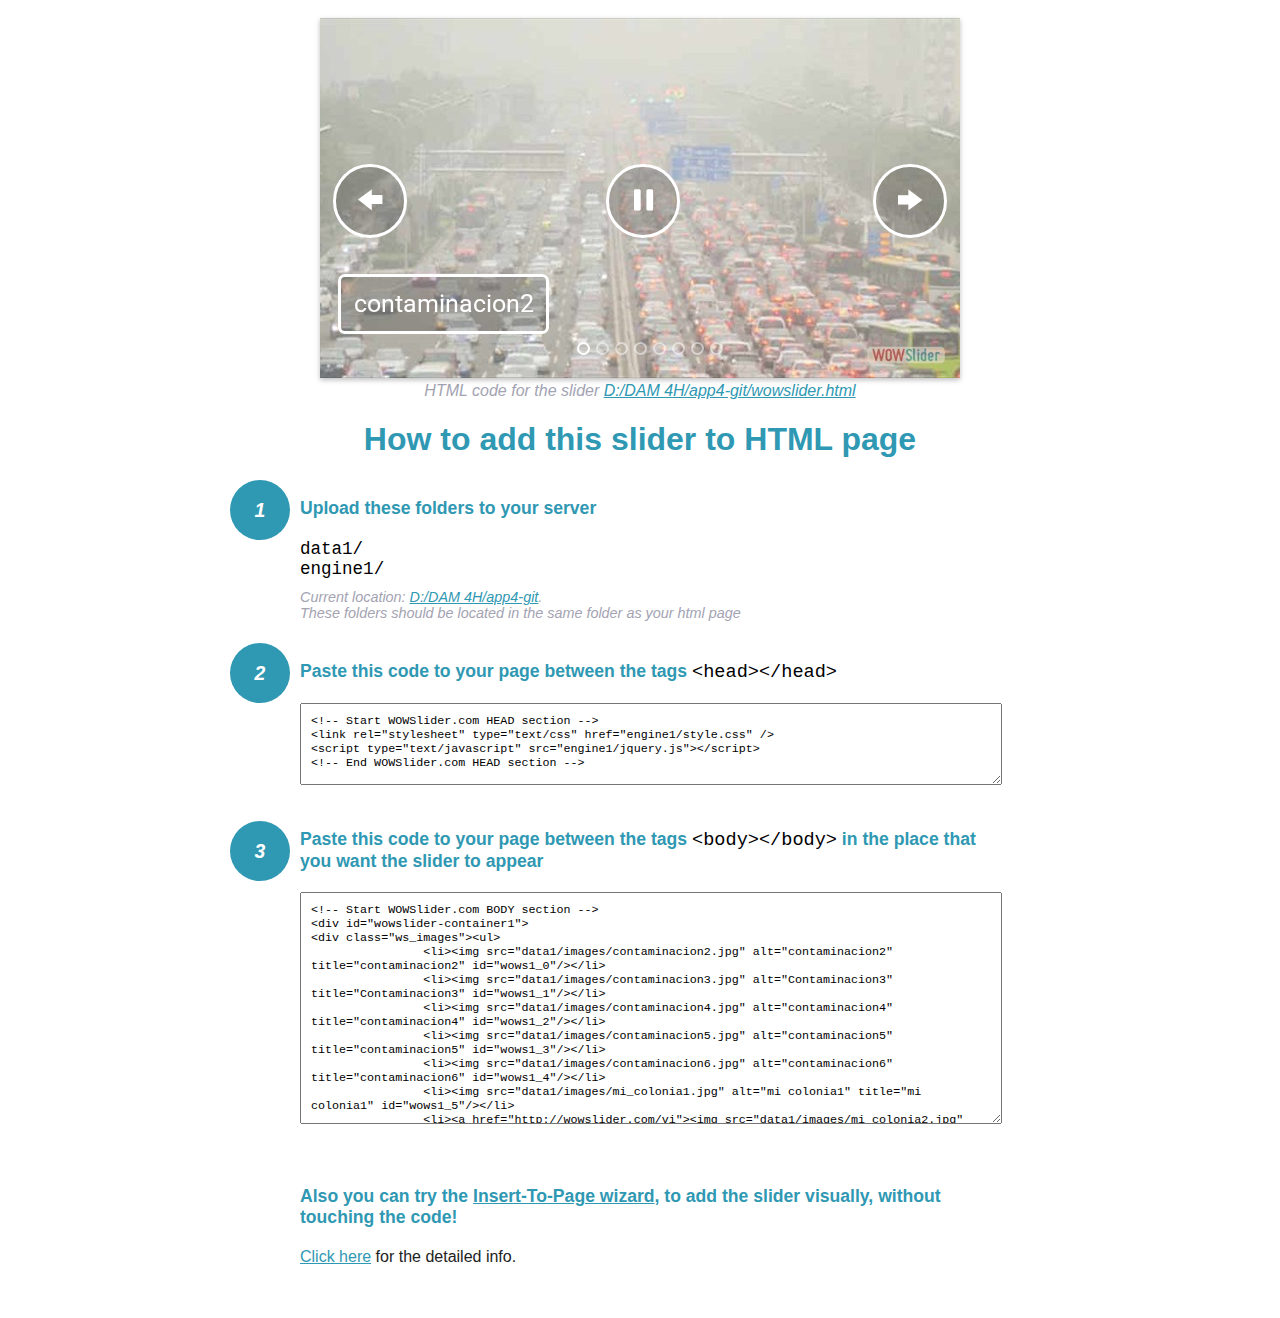
<file: wowslider-howto.html>
<!DOCTYPE html>
<html>
<head>
	<title>WOWSlider</title>
	<meta http-equiv="content-type" content="text/html; charset=utf-8" />
	<meta name="description" content="WOWSlider" />
	
	<!-- Start WOWSlider.com HEAD section --> <!-- add to the <head> of your page -->
	<link rel="stylesheet" type="text/css" href="engine1/style.css" />
	<script type="text/javascript" src="engine1/jquery.js"></script>
	<!-- End WOWSlider.com HEAD section -->


<style>
.instuction {
	font-family: sans-serif, Arial;
	display: block;
	margin: 0 auto;
	max-width: 820px;
	width: 100%;
	padding: 0 70px;
	color: #222;
	-webkit-box-sizing: border-box;
	-moz-box-sizing: border-box;
	box-sizing: border-box;
}
.instuction h1 img {
	max-width: 170px;
	vertical-align: middle;
	margin-bottom: 10px;
}
.instuction h1 {
	color: #2F98B3;
	text-align: center;
}
.instuction h2 {
	position: relative;
	font-size: 1.1em;
	color: #2F98B3;
	margin-bottom: 20px;
	margin-top: 40px;
}
.instuction h2 span.num {
	position: absolute;
	left: -70px;
	top: -18px;
	display: inline-block;
	vertical-align: middle;
	font-style: italic;
	font-size: 1.1em;
	width: 60px;
	height: 60px;
	line-height: 60px;
	text-align: center;
	background: #2F98B3;
	color: #fff;
	border-radius: 50%;
}
.instuction .mono {
	color: #000;
	font-family: monospace;
	font-size: 1.3em;
	font-weight: normal;
}
.instuction li.mono {
	font-size: 1.5em;
}

.instuction ul {
	font-size: 0.9em;
	margin-top: 0;
	padding-left: 0;
	list-style: none;
}
.instuction .note {
	color: #A3A3B2;
	font-style: italic;
	padding-top: 10px;
}
.instuction p.note {
	text-align: center;
	padding-top: 0;
	margin-top: 4px;
}
.instuction textarea {
	font-size: 0.9em;
	min-height: 60px;
	padding: 10px;
	margin: 0;
	overflow: auto;
	max-width: 100%;
	width: 100%;
}
.instuction a,
.instuction a:visited {
	color: #2F98B3;
}
</style>


</head>
<body style="margin:auto">

<br>

<!-- Start WOWSlider.com BODY section --> <!-- add to the <body> of your page -->
<div id="wowslider-container1">
<div class="ws_images"><ul>
		<li><img src="data1/images/contaminacion2.jpg" alt="contaminacion2" title="contaminacion2" id="wows1_0"/></li>
		<li><img src="data1/images/contaminacion3.jpg" alt="Contaminacion3" title="Contaminacion3" id="wows1_1"/></li>
		<li><img src="data1/images/contaminacion4.jpg" alt="contaminacion4" title="contaminacion4" id="wows1_2"/></li>
		<li><img src="data1/images/contaminacion5.jpg" alt="contaminacion5" title="contaminacion5" id="wows1_3"/></li>
		<li><img src="data1/images/contaminacion6.jpg" alt="contaminacion6" title="contaminacion6" id="wows1_4"/></li>
		<li><img src="data1/images/mi_colonia1.jpg" alt="mi colonia1" title="mi colonia1" id="wows1_5"/></li>
		<li><a href="http://wowslider.com/vi"><img src="data1/images/mi_colonia2.jpg" alt="bootstrap slider" title="mi colonia2" id="wows1_6"/></a></li>
		<li><img src="data1/images/contaminacion13.jpg" alt="contaminacion13" title="contaminacion13" id="wows1_7"/></li>
	</ul></div>
	<div class="ws_bullets"><div>
		<a href="#" title="contaminacion2"><span><img src="data1/tooltips/contaminacion2.jpg" alt="contaminacion2"/>1</span></a>
		<a href="#" title="Contaminacion3"><span><img src="data1/tooltips/contaminacion3.jpg" alt="Contaminacion3"/>2</span></a>
		<a href="#" title="contaminacion4"><span><img src="data1/tooltips/contaminacion4.jpg" alt="contaminacion4"/>3</span></a>
		<a href="#" title="contaminacion5"><span><img src="data1/tooltips/contaminacion5.jpg" alt="contaminacion5"/>4</span></a>
		<a href="#" title="contaminacion6"><span><img src="data1/tooltips/contaminacion6.jpg" alt="contaminacion6"/>5</span></a>
		<a href="#" title="mi colonia1"><span><img src="data1/tooltips/mi_colonia1.jpg" alt="mi colonia1"/>6</span></a>
		<a href="#" title="mi colonia2"><span><img src="data1/tooltips/mi_colonia2.jpg" alt="mi colonia2"/>7</span></a>
		<a href="#" title="contaminacion13"><span><img src="data1/tooltips/contaminacion13.jpg" alt="contaminacion13"/>8</span></a>
	</div></div><div class="ws_script" style="position:absolute;left:-99%"><a href="http://wowslider.com/vi">cssslider</a> by WOWSlider.com v8.7</div>
<div class="ws_shadow"></div>
</div>	
<script type="text/javascript" src="engine1/wowslider.js"></script>
<script type="text/javascript" src="engine1/script.js"></script>
<!-- End WOWSlider.com BODY section -->


<div class="instuction">
	<p class="note">HTML code for the slider <a href="file:///D:/DAM 4H/app4-git/wowslider.html">D:/DAM 4H/app4-git/wowslider.html</a></p>

	<h1>
		How to add this slider to HTML page
	</h1>

	<h2><span class="num">1</span> Upload these folders to your server</h2>
	<ul>
		<li class="mono">data1/</li>
		<li class="mono">engine1/</li>
		<li class="note">Current location: <a href="file:///D:/DAM 4H/app4-git">D:/DAM 4H/app4-git</a>. <br>These folders should be located in the same folder as your html page</li>
	</ul>

	<h2><span class="num">2</span> Paste this code to your page between the tags <span class="mono">&lt;head&gt;&lt;/head&gt;</span></h2>
	<textarea onclick="this.select()">&lt;!-- Start WOWSlider.com HEAD section --&gt;
&lt;link rel=&quot;stylesheet&quot; type=&quot;text/css&quot; href=&quot;engine1/style.css&quot; /&gt;
&lt;script type=&quot;text/javascript&quot; src=&quot;engine1/jquery.js&quot;&gt;&lt;/script&gt;
&lt;!-- End WOWSlider.com HEAD section --&gt;</textarea>


	<h2><span class="num" style="top: -8px;">3</span> Paste this code to your page between the tags <span class="mono">&lt;body&gt;&lt;/body&gt;</span> in the place that you want the slider to appear</h2>
	<textarea onclick="this.select()" rows="15">&lt;!-- Start WOWSlider.com BODY section --&gt;
&lt;div id=&quot;wowslider-container1&quot;&gt;
&lt;div class=&quot;ws_images&quot;&gt;&lt;ul&gt;
		&lt;li&gt;&lt;img src=&quot;data1/images/contaminacion2.jpg&quot; alt=&quot;contaminacion2&quot; title=&quot;contaminacion2&quot; id=&quot;wows1_0&quot;/&gt;&lt;/li&gt;
		&lt;li&gt;&lt;img src=&quot;data1/images/contaminacion3.jpg&quot; alt=&quot;Contaminacion3&quot; title=&quot;Contaminacion3&quot; id=&quot;wows1_1&quot;/&gt;&lt;/li&gt;
		&lt;li&gt;&lt;img src=&quot;data1/images/contaminacion4.jpg&quot; alt=&quot;contaminacion4&quot; title=&quot;contaminacion4&quot; id=&quot;wows1_2&quot;/&gt;&lt;/li&gt;
		&lt;li&gt;&lt;img src=&quot;data1/images/contaminacion5.jpg&quot; alt=&quot;contaminacion5&quot; title=&quot;contaminacion5&quot; id=&quot;wows1_3&quot;/&gt;&lt;/li&gt;
		&lt;li&gt;&lt;img src=&quot;data1/images/contaminacion6.jpg&quot; alt=&quot;contaminacion6&quot; title=&quot;contaminacion6&quot; id=&quot;wows1_4&quot;/&gt;&lt;/li&gt;
		&lt;li&gt;&lt;img src=&quot;data1/images/mi_colonia1.jpg&quot; alt=&quot;mi colonia1&quot; title=&quot;mi colonia1&quot; id=&quot;wows1_5&quot;/&gt;&lt;/li&gt;
		&lt;li&gt;&lt;a href=&quot;http://wowslider.com/vi&quot;&gt;&lt;img src=&quot;data1/images/mi_colonia2.jpg&quot; alt=&quot;bootstrap slider&quot; title=&quot;mi colonia2&quot; id=&quot;wows1_6&quot;/&gt;&lt;/a&gt;&lt;/li&gt;
		&lt;li&gt;&lt;img src=&quot;data1/images/contaminacion13.jpg&quot; alt=&quot;contaminacion13&quot; title=&quot;contaminacion13&quot; id=&quot;wows1_7&quot;/&gt;&lt;/li&gt;
	&lt;/ul&gt;&lt;/div&gt;
	&lt;div class=&quot;ws_bullets&quot;&gt;&lt;div&gt;
		&lt;a href=&quot;#&quot; title=&quot;contaminacion2&quot;&gt;&lt;span&gt;&lt;img src=&quot;data1/tooltips/contaminacion2.jpg&quot; alt=&quot;contaminacion2&quot;/&gt;1&lt;/span&gt;&lt;/a&gt;
		&lt;a href=&quot;#&quot; title=&quot;Contaminacion3&quot;&gt;&lt;span&gt;&lt;img src=&quot;data1/tooltips/contaminacion3.jpg&quot; alt=&quot;Contaminacion3&quot;/&gt;2&lt;/span&gt;&lt;/a&gt;
		&lt;a href=&quot;#&quot; title=&quot;contaminacion4&quot;&gt;&lt;span&gt;&lt;img src=&quot;data1/tooltips/contaminacion4.jpg&quot; alt=&quot;contaminacion4&quot;/&gt;3&lt;/span&gt;&lt;/a&gt;
		&lt;a href=&quot;#&quot; title=&quot;contaminacion5&quot;&gt;&lt;span&gt;&lt;img src=&quot;data1/tooltips/contaminacion5.jpg&quot; alt=&quot;contaminacion5&quot;/&gt;4&lt;/span&gt;&lt;/a&gt;
		&lt;a href=&quot;#&quot; title=&quot;contaminacion6&quot;&gt;&lt;span&gt;&lt;img src=&quot;data1/tooltips/contaminacion6.jpg&quot; alt=&quot;contaminacion6&quot;/&gt;5&lt;/span&gt;&lt;/a&gt;
		&lt;a href=&quot;#&quot; title=&quot;mi colonia1&quot;&gt;&lt;span&gt;&lt;img src=&quot;data1/tooltips/mi_colonia1.jpg&quot; alt=&quot;mi colonia1&quot;/&gt;6&lt;/span&gt;&lt;/a&gt;
		&lt;a href=&quot;#&quot; title=&quot;mi colonia2&quot;&gt;&lt;span&gt;&lt;img src=&quot;data1/tooltips/mi_colonia2.jpg&quot; alt=&quot;mi colonia2&quot;/&gt;7&lt;/span&gt;&lt;/a&gt;
		&lt;a href=&quot;#&quot; title=&quot;contaminacion13&quot;&gt;&lt;span&gt;&lt;img src=&quot;data1/tooltips/contaminacion13.jpg&quot; alt=&quot;contaminacion13&quot;/&gt;8&lt;/span&gt;&lt;/a&gt;
	&lt;/div&gt;&lt;/div&gt;&lt;div class=&quot;ws_script&quot; style=&quot;position:absolute;left:-99%&quot;&gt;&lt;a href=&quot;http://wowslider.com/vi&quot;&gt;cssslider&lt;/a&gt; by WOWSlider.com v8.7&lt;/div&gt;
&lt;div class=&quot;ws_shadow&quot;&gt;&lt;/div&gt;
&lt;/div&gt;	
&lt;script type=&quot;text/javascript&quot; src=&quot;engine1/wowslider.js&quot;&gt;&lt;/script&gt;
&lt;script type=&quot;text/javascript&quot; src=&quot;engine1/script.js&quot;&gt;&lt;/script&gt;
&lt;!-- End WOWSlider.com BODY section --&gt;</textarea>

<br><br>
<h2>Also you can try the <a href="http://wowslider.com/help/add-wowslider-to-page-2.html" target="_blank">Insert-To-Page wizard</a>, to add the slider visually, without touching the code!</h2>
<p>
	<a href="http://wowslider.com/help/add-wowslider-to-page-2.html" target="_blank">Click here</a> for the detailed info.
</p>
</div>

<br><br>
</body>
</html>
</file>
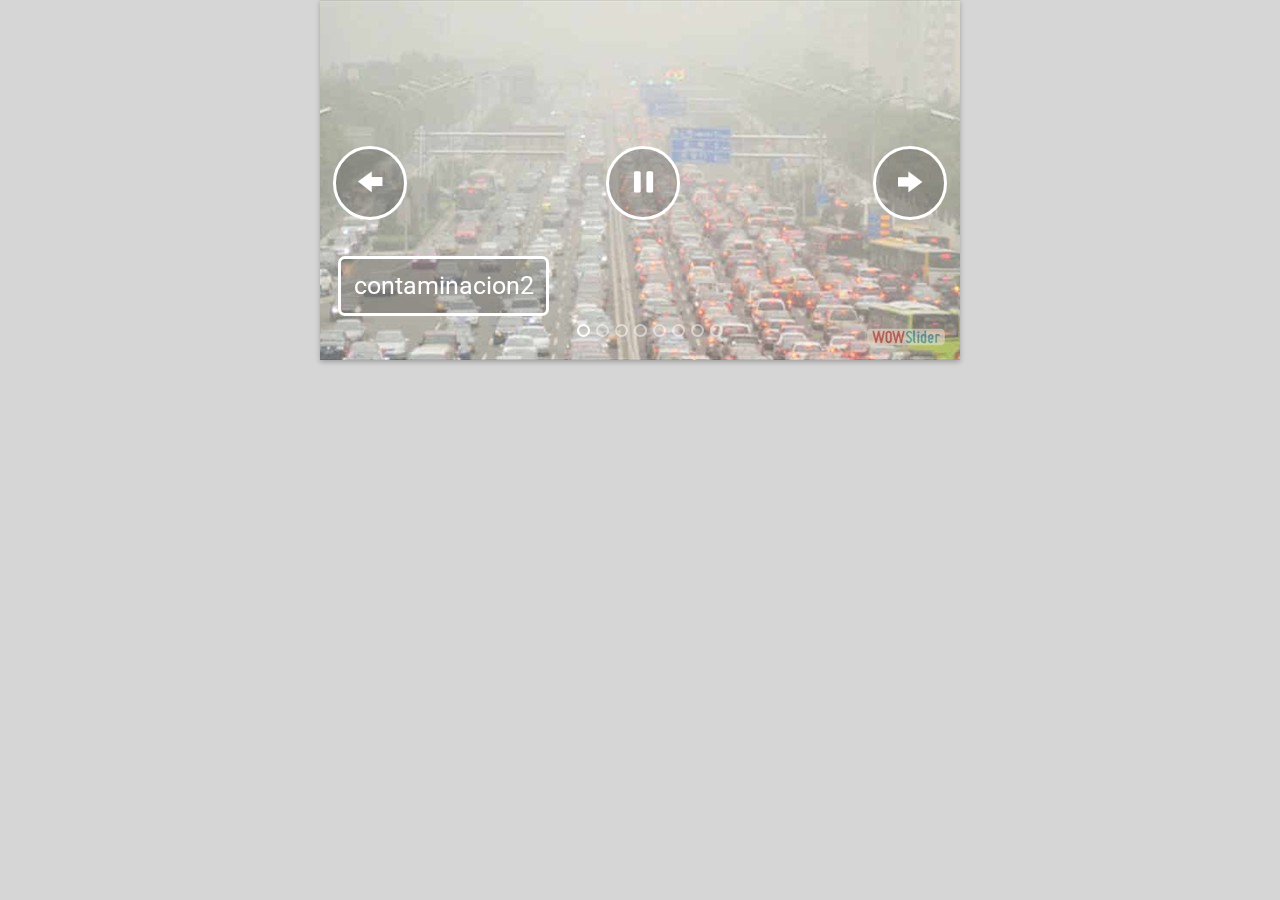
<file: wowslider.html>
<!DOCTYPE html>
<html>
<head>
	<title>Cssslider</title>
	<meta http-equiv="content-type" content="text/html; charset=utf-8" />
	<meta name="description" content="Made with WOW Slider - Create beautiful, responsive image sliders in a few clicks. Awesome skins and animations. Cssslider" />
	
	<!-- Start WOWSlider.com HEAD section --> <!-- add to the <head> of your page -->
	<link rel="stylesheet" type="text/css" href="engine1/style.css" />
	<script type="text/javascript" src="engine1/jquery.js"></script>
	<!-- End WOWSlider.com HEAD section -->

</head>
<body style="background-color:#d6d6d6;margin:auto">
	
	<!-- Start WOWSlider.com BODY section --> <!-- add to the <body> of your page -->
	<div id="wowslider-container1">
	<div class="ws_images"><ul>
		<li><img src="data1/images/contaminacion2.jpg" alt="contaminacion2" title="contaminacion2" id="wows1_0"/></li>
		<li><img src="data1/images/contaminacion3.jpg" alt="Contaminacion3" title="Contaminacion3" id="wows1_1"/></li>
		<li><img src="data1/images/contaminacion4.jpg" alt="contaminacion4" title="contaminacion4" id="wows1_2"/></li>
		<li><img src="data1/images/contaminacion5.jpg" alt="contaminacion5" title="contaminacion5" id="wows1_3"/></li>
		<li><img src="data1/images/contaminacion6.jpg" alt="contaminacion6" title="contaminacion6" id="wows1_4"/></li>
		<li><img src="data1/images/mi_colonia1.jpg" alt="mi colonia1" title="mi colonia1" id="wows1_5"/></li>
		<li><a href="http://wowslider.com/vi"><img src="data1/images/mi_colonia2.jpg" alt="bootstrap slider" title="mi colonia2" id="wows1_6"/></a></li>
		<li><img src="data1/images/contaminacion13.jpg" alt="contaminacion13" title="contaminacion13" id="wows1_7"/></li>
	</ul></div>
	<div class="ws_bullets"><div>
		<a href="#" title="contaminacion2"><span><img src="data1/tooltips/contaminacion2.jpg" alt="contaminacion2"/>1</span></a>
		<a href="#" title="Contaminacion3"><span><img src="data1/tooltips/contaminacion3.jpg" alt="Contaminacion3"/>2</span></a>
		<a href="#" title="contaminacion4"><span><img src="data1/tooltips/contaminacion4.jpg" alt="contaminacion4"/>3</span></a>
		<a href="#" title="contaminacion5"><span><img src="data1/tooltips/contaminacion5.jpg" alt="contaminacion5"/>4</span></a>
		<a href="#" title="contaminacion6"><span><img src="data1/tooltips/contaminacion6.jpg" alt="contaminacion6"/>5</span></a>
		<a href="#" title="mi colonia1"><span><img src="data1/tooltips/mi_colonia1.jpg" alt="mi colonia1"/>6</span></a>
		<a href="#" title="mi colonia2"><span><img src="data1/tooltips/mi_colonia2.jpg" alt="mi colonia2"/>7</span></a>
		<a href="#" title="contaminacion13"><span><img src="data1/tooltips/contaminacion13.jpg" alt="contaminacion13"/>8</span></a>
	</div></div><div class="ws_script" style="position:absolute;left:-99%"><a href="http://wowslider.com/vi">cssslider</a> by WOWSlider.com v8.7</div>
	<div class="ws_shadow"></div>
	</div>	
	<script type="text/javascript" src="engine1/wowslider.js"></script>
	<script type="text/javascript" src="engine1/script.js"></script>
	<!-- End WOWSlider.com BODY section -->

</body>
</html>
</file>
<file: engine1/style.css>
/*
 *	generated by WOW Slider 8.7
 *	template Epsilon
 */
@import url(https://fonts.googleapis.com/css?family=Roboto&subset=latin,cyrillic-ext,latin-ext,cyrillic,greek-ext,greek,vietnamese);
@font-face {
  font-family: 'ws-ctrl-mfglabs';
  src: url('ws-ctrl-mfglabs.eot');
  src: url('ws-ctrl-mfglabs.eot#iefix') format('embedded-opentype'),
       url('ws-ctrl-mfglabs.svg#ws-ctrl-mfglabs') format('svg');
  font-weight: normal;
  font-style: normal;
}
@font-face {
  font-family: 'ws-ctrl-mfglabs';
  src: url('[data-uri]') format('woff'),
   	url('[data-uri]') format('truetype');
}
#wowslider-container1 { 
	display: table;
	zoom: 1; 
	position: relative;
	width: 100%;
	max-width: 640px;
	max-height:360px;
	margin:0px auto 0px;
	z-index:90;
	text-align:left; /* reset align=center */
	font-size: 10px;
	text-shadow: none; /* fix some user styles */

	/* reset box-sizing (to boostrap friendly) */
	-webkit-box-sizing: content-box;
	-moz-box-sizing: content-box;
	box-sizing: content-box; 
}
* html #wowslider-container1{ width:640px }
#wowslider-container1 .ws_images ul{
	position:relative;
	width: 10000%; 
	height:100%;
	left:0;
	list-style:none;
	margin:0;
	padding:0;
	border-spacing:0;
	overflow: visible;
	/*table-layout:fixed;*/
}
#wowslider-container1 .ws_images ul li{
	position: relative;
	width:1%;
	height:100%;
	line-height:0; /*opera*/
	overflow: hidden;
	float:left;
	/*font-size:0;*/
	padding:0 0 0 0 !important;
	margin:0 0 0 0 !important;
}

#wowslider-container1 .ws_images{
	position: relative;
	left:0;
	top:0;
	height:100%;
	max-height:360px;
	max-width: 640px;
	vertical-align: top;
	border:none;
	overflow: hidden;
}
#wowslider-container1 .ws_images ul a{
	width:100%;
	height:100%;
	max-height:360px;
	display:block;
	color:transparent;
}
#wowslider-container1 img{
	max-width: none !important;
}
#wowslider-container1 .ws_images .ws_list img,
#wowslider-container1 .ws_images > div > img{
	width:100%;
	border:none 0;
	max-width: none;
	padding:0;
	margin:0;
}
#wowslider-container1 .ws_images > div > img {
	max-height:360px;
}

#wowslider-container1 .ws_images iframe {
	position: absolute;
	z-index: -1;
}

#wowslider-container1 .ws-title > div {
	display: inline-block !important;
}

#wowslider-container1 a{ 
	text-decoration: none; 
	outline: none; 
	border: none; 
}

#wowslider-container1  .ws_bullets { 
	float: left;
	position:absolute;
	z-index:70;
}
#wowslider-container1  .ws_bullets div{
	position:relative;
	float:left;
	font-size: 0px;
}
/* compatibility with Joomla styles */
#wowslider-container1  .ws_bullets a {
	line-height: 0;
}

#wowslider-container1  .ws_script{
	display:none;
}
#wowslider-container1 sound, 
#wowslider-container1 object{
	position:absolute;
}

/* prevent some of users reset styles */
#wowslider-container1 .ws_effect {
	position: static;
	width: 100%;
	height: 100%;
}

#wowslider-container1 .ws_photoItem {
	border: 2em solid #fff;
	margin-left: -2em;
	margin-top: -2em;
}
#wowslider-container1 .ws_cube_side {
	background: #A6A5A9;
}


#wowslider-container1.ws_gestures {
	cursor: -webkit-grab;
	cursor: -moz-grab;
	cursor: url("[data-uri]"), move;
}
#wowslider-container1.ws_gestures.ws_grabbing {
	cursor: -webkit-grabbing;
	cursor: -moz-grabbing;
	cursor: url("[data-uri]"), move;
}

/* hide controls when video start play */
#wowslider-container1.ws_video_playing .ws_bullets,
#wowslider-container1.ws_video_playing .ws_fullscreen,
#wowslider-container1.ws_video_playing .ws_next,
#wowslider-container1.ws_video_playing .ws_prev {
	display: none;
}


/* youtube/vimeo buttons */
#wowslider-container1 .ws_video_btn {
	position: absolute;
	display: none;
	cursor: pointer;
	top: 0;
	left: 0;
	width: 100%;
	height: 100%;
	z-index: 55;
}
#wowslider-container1 .ws_video_btn.ws_youtube,
#wowslider-container1 .ws_video_btn.ws_vimeo {
	display: block;
}
#wowslider-container1 .ws_video_btn div {
	position: absolute;
	background-image: url(./playvideo.png);
	background-size: 200%;
	top: 50%;
	left: 50%;
	width: 7em;
	height: 5em;
	margin-left: -3.5em;
	margin-top: -2.5em;
}
#wowslider-container1 .ws_video_btn.ws_youtube div {
	background-position: 0 0;
}
#wowslider-container1 .ws_video_btn.ws_youtube:hover div {
	background-position: 100% 0;
}
#wowslider-container1 .ws_video_btn.ws_vimeo div {
	background-position: 0 100%;
}
#wowslider-container1 .ws_video_btn.ws_vimeo:hover div {
	background-position: 100% 100%;
}

#wowslider-container1 .ws_playpause.ws_hide {
	display: none !important;
}

#wowslider-container1 .ws_images {
	box-shadow: 0px 2px 5px 0 rgba(0, 0, 0, 0.26);
	-webkit-transition: box-shadow .5s cubic-bezier(.4,0,.2,1);
	transition: box-shadow .5s cubic-bezier(.4,0,.2,1);
}
#wowslider-container1 .ws_images:hover {
	box-shadow: 0px 17px 50px rgba(0, 0, 0, 0.19);
}
#wowslider-container1 .ws_bullets { 
	padding: 10px; 
}
#wowslider-container1 .ws_bullets a { 
	position: relative;
    text-shadow: none;
    color: transparent;
    display: inline-block;
    width: 9px;
    height: 9px;
    margin: 3px 3px;
    border-radius: 50%;
    border: 2px solid rgba(255,255,255,0.5);
}

#wowslider-container1 .ws_bullets a.ws_selbull {
	border: 2px solid;
	border-color: #ffffff;
}

#wowslider-container1 a.ws_next,
#wowslider-container1 a.ws_prev {
	font: 2.6em "ws-ctrl-mfglabs";
	width: 2.6em;
	height: 2.6em;
	margin-top:-1.3em;
}

#wowslider-container1 a.ws_next,
#wowslider-container1 a.ws_prev,
#wowslider-container1 .ws_playpause {
	position:absolute;
	top:50%;
	z-index:60;
	color: #FFFFFF;
	overflow: hidden;
	border-radius: 50%;
    border: 3px solid;
    border-color: #ffffff;
	background-color: rgba(0,0,0,0.2);
}

#wowslider-container1 a.ws_next,
#wowslider-container1 a.ws_prev,
#wowslider-container1 .ws_playpause {
	-webkit-transition: background-color 0.3s ease 0s;					
	-moz-transition: background-color 0.3s ease 0s;
	transition: background-color 0.3s ease 0s;	  					  					
}	
#wowslider-container1 a.ws_next:hover,
#wowslider-container1 a.ws_prev:hover,
#wowslider-container1 .ws_playpause:hover {
	background-color: rgba(0,0,0,0.5);
}

#wowslider-container1 a.ws_next {
	right: 0.5em;
}
#wowslider-container1 a.ws_prev {
	left: 0.5em;
}
#wowslider-container1 a.ws_next:after,
#wowslider-container1 a.ws_prev:after {
	display: block;
	text-align: center;
	line-height: 2.6em;	
	line-height: 2.8em\9; /* ie9 hack */
}
/* IE10+ hacks */
_:-ms-input-placeholder, :root #wowslider-container1 a.ws_next:after {line-height: 2.8em;}
_:-ms-input-placeholder, :root #wowslider-container1 a.ws_prev:after {line-height: 2.8em;}
#wowslider-container1 a.ws_next:after{
	content:'\e801';
}
#wowslider-container1 a.ws_prev:after{
	content:'\e800';
}

/*playpause*/
#wowslider-container1 .ws_playpause {
	font: 2.6em "ws-ctrl-mfglabs";
	width: 2.6em;
	height: 2.6em;
	left: 50%;
	z-index: 59;
	margin-top:-1.3em;
	margin-left: -1.3em;
}
#wowslider-container1 .ws_playpause:after{
	display: block;
	text-align: center;
	line-height: 2.6em;
	line-height: 2.8em\9; /* ie9 hack */
}
/* IE10+ hacks */
_:-ms-input-placeholder, :root #wowslider-container1 .ws_playpause:after {line-height: 2.8em;}
#wowslider-container1 .ws_pause:after {
	content: '\e803';
}
#wowslider-container1 .ws_play:after {
	content: '\e802';
}
/* bottom center */
#wowslider-container1  .ws_bullets {
	bottom:10px;
	left:50%;
}
#wowslider-container1  .ws_bullets div{
	left:-50%;
}#wowslider-container1 .ws-title{
	position: absolute;	
	font: 1.4em 'Roboto', sans-serif;
	margin-right:10em;
	z-index: 50;
    color: #FFFFFF;
	left: 0.3em;
	background: none;
	padding: 1em;
	bottom: 30px;
	top: auto;
	opacity: 1;
}
#wowslider-container1 .ws-title div,
#wowslider-container1 .ws-title span{
	display:inline-block;
	padding: 0.5em;
}
#wowslider-container1 .ws-title div{
	display:block;
	margin-top:0.5em;
	font-size: 1.1em;
	padding: 1em;
	line-height: 1.15em;
	color:#000000;
	border: 3px solid;
	border-color: #ffffff;
	border-radius: 7px;
	background-color: rgba(255,255,255,1);
}
#wowslider-container1 .ws-title span{
    font-size: 1.8em;
	border: 3px solid;
	border-color: #ffffff;	
	border-radius: 7px;
	background-color: rgba(0, 0, 0, 0.2);
}#wowslider-container1 .ws_images > ul{
	animation: wsBasic 32s infinite;
	-moz-animation: wsBasic 32s infinite;
	-webkit-animation: wsBasic 32s infinite;
}
@keyframes wsBasic{0%{left:-0%} 6.25%{left:-0%} 12.5%{left:-100%} 18.75%{left:-100%} 25%{left:-200%} 31.25%{left:-200%} 37.5%{left:-300%} 43.75%{left:-300%} 50%{left:-400%} 56.25%{left:-400%} 62.5%{left:-500%} 68.75%{left:-500%} 75%{left:-600%} 81.25%{left:-600%} 87.5%{left:-700%} 93.75%{left:-700%} }
@-moz-keyframes wsBasic{0%{left:-0%} 6.25%{left:-0%} 12.5%{left:-100%} 18.75%{left:-100%} 25%{left:-200%} 31.25%{left:-200%} 37.5%{left:-300%} 43.75%{left:-300%} 50%{left:-400%} 56.25%{left:-400%} 62.5%{left:-500%} 68.75%{left:-500%} 75%{left:-600%} 81.25%{left:-600%} 87.5%{left:-700%} 93.75%{left:-700%} }
@-webkit-keyframes wsBasic{0%{left:-0%} 6.25%{left:-0%} 12.5%{left:-100%} 18.75%{left:-100%} 25%{left:-200%} 31.25%{left:-200%} 37.5%{left:-300%} 43.75%{left:-300%} 50%{left:-400%} 56.25%{left:-400%} 62.5%{left:-500%} 68.75%{left:-500%} 75%{left:-600%} 81.25%{left:-600%} 87.5%{left:-700%} 93.75%{left:-700%} }

#wowslider-container1 .ws_bullets  a img{
	text-indent:0;
	display:block;
	bottom:15px;
	left:-43px;
	visibility:hidden;
	position:absolute;
    border: 1px solid #FFFFFF;
	max-width:none;
}
#wowslider-container1 .ws_bullets a:hover img{
	visibility:visible;
}

#wowslider-container1 .ws_bulframe div div{
	height:48px;
	overflow:visible;
	position:relative;
}
#wowslider-container1 .ws_bulframe div {
	left:0;
	overflow:hidden;
	position:relative;
	width:85px;
	background-color:#FFFFFF;
}
#wowslider-container1  .ws_bullets .ws_bulframe{
	display:none;
	bottom:25px;
	margin-left:5px;
	overflow:visible;
	position:absolute;
	cursor:pointer;
    border: 3px solid;
    border-color: #ffffff;
    border-radius: 5px;
}#wowslider-container1 .ws_bulframe div div{
	height: auto;
}

@media all and (max-width:760px) {
	#wowslider-container1 .ws_fullscreen {
		display: block;
	}
}
@media all and (max-width:400px){
	#wowslider-container1 .ws_controls,
	#wowslider-container1 .ws_bullets,
	#wowslider-container1 .ws_thumbs{
		display: none
	}
}
</file>
